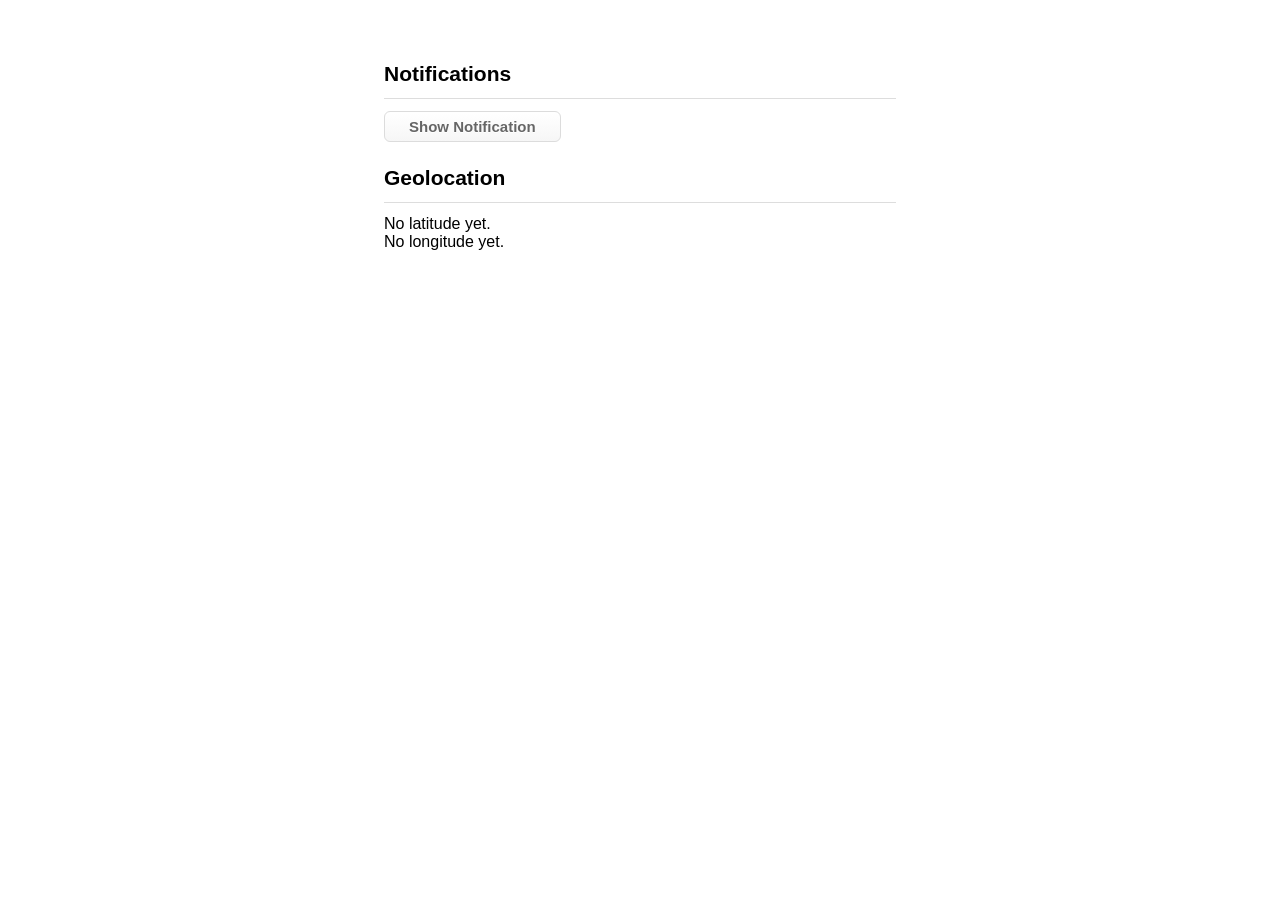
<file: exercise-geolocation-notifications-start/index.html>
<!DOCTYPE html>
<html lang="en">

<head>
	<meta charset="UTF-8">
	<meta name="viewport" content="width=device-width, initial-scale=1.0">
  <link rel="stylesheet" href="./styles/main.css">
	<title>Notifications & Geolocation</title>
</head>

<body>
	<div id="app">
		<div id="apiWrapper">
			<div id="mainTitle">
				<h1></h1>
			</div>
			<div id="notificationExample" class="apiContainer">
				<div class="apiTitle">
					<h2>Notifications</h2>
				</div>
				<div class="apiContent">
					<button id="showNotification" class="myButton">Show Notification</button>
				</div>
			</div>
			<div id="geolocationExample" class="apiContainer">
				<div class="apiTitle">
					<h2>Geolocation</h2>
				</div>
				<div class="apiContent">
					<div id="latitude" class="largeFont">No latitude yet.</div>
					<div id="longitude" class="largeFont">No longitude yet.</div>
				</div>
			</div>
		</div>
	</div>
  <script src="./app.js"></script>
</body>

</html>
</file>
<file: exercise-geolocation-notifications-start/styles/main.css>
/**
 * The main.css styles
 */

*{
    margin:0;
    padding:0;
}

body {
    margin:0;
    font-family: -apple-system, BlinkMacSystemFont, "Segoe UI", "Roboto", "Oxygen",
      "Ubuntu", "Cantarell", "Fira Sans", "Droid Sans", "Helvetica Neue",
      sans-serif;
    -webkit-font-smoothing: antialiased;
    -moz-osx-font-smoothing: grayscale;
    background: #fff;
    font-size: 12px;
}

h1 {
    font-size: 32px;
    margin-bottom: 1em;
}

h2 {
    font-size: 21px;
}

/**
 * Buttons
 */

.myButton {
    box-shadow:inset 0px 1px 0px 0px #ffffff;
    background:linear-gradient(to bottom, #ffffff 5%, #f6f6f6 100%);
    background-color:#ffffff;
    border-radius:6px;
    border:1px solid #dcdcdc;
    display:inline-block;
    cursor:pointer;
    color:#666666;
    font-family:Arial;
    font-size:15px;
    font-weight:bold;
    padding:6px 24px;
    text-decoration:none;
    text-shadow:0px 1px 0px #ffffff;
}
.myButton:hover {
	background:linear-gradient(to bottom, #f6f6f6 5%, #ffffff 100%);
	background-color:#f6f6f6;
}
.myButton:active {
	position:relative;
	top:1px;
}

/**
 * Layout styles
 */

#app {
    height: 100%;
    position: relative;
}

#apiWrapper {
    padding: 30px;
    width:40%;
    margin: auto;
}

.apiTitle {
    border-bottom: 1px solid #DDD;
    padding-bottom: 1em;
    margin-bottom: 1em;
}

.apiContainer {
    margin-bottom: 2em;
}

.largeFont {
    font-size: 16px;
}
</file>
